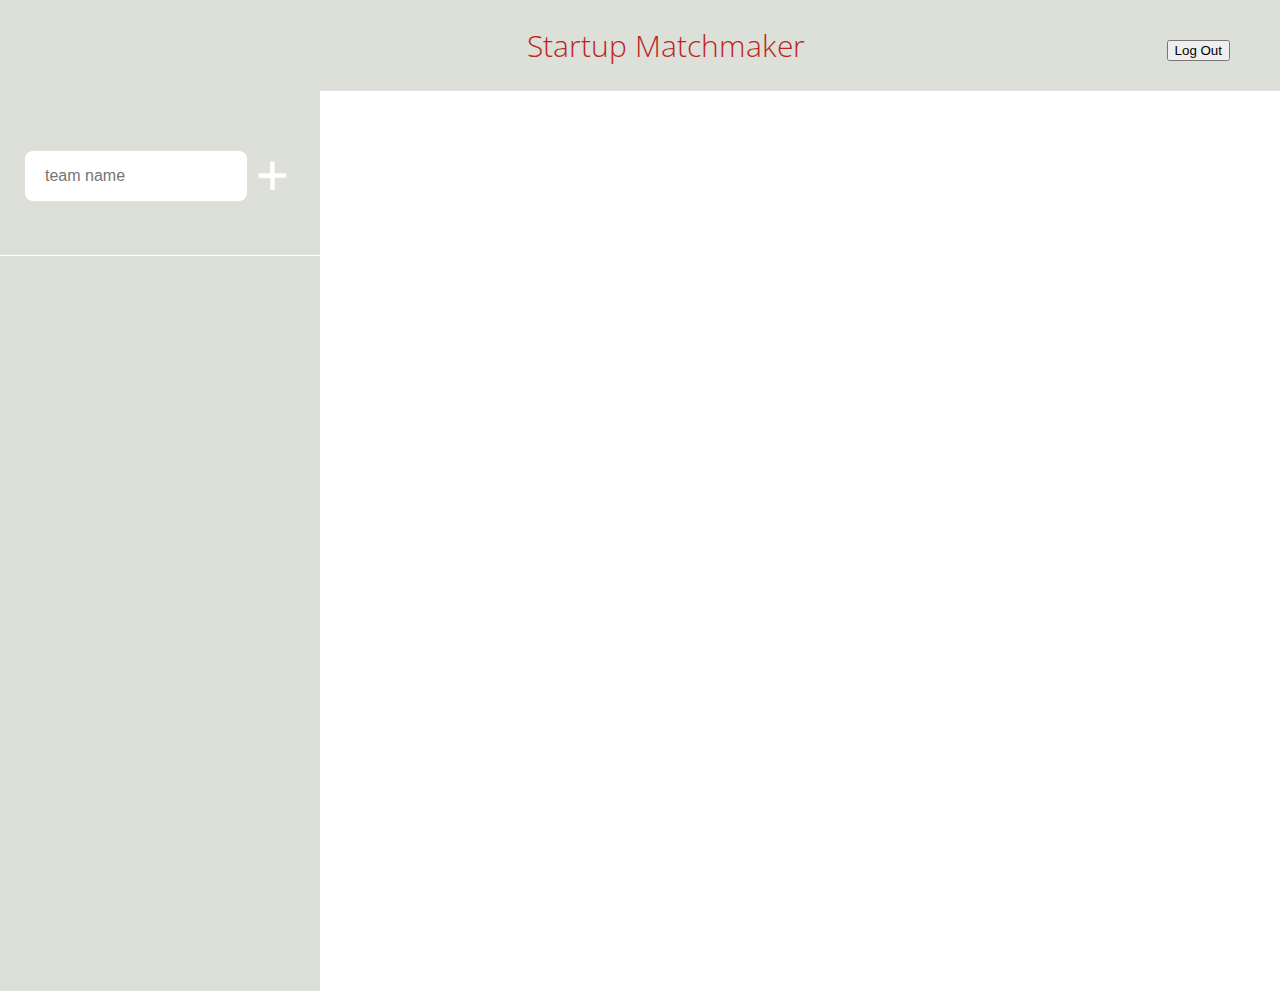
<file: views/team.html>
<!DOCTYPE html>
<html lang="en">
	<head>
    	<meta charset="utf-8">
    	<meta name="teampage" content="index of users">
    	<meta name="team" content="General Assembly, Javascript, JS">

		<title>Team Page</title>

		<!-- external CSS link -->
		<link href='http://fonts.googleapis.com/css?family=Open+Sans:400,700,800,600,300' rel='stylesheet' type='text/css'>
		<link rel="stylesheet" href="/css/reset.css">
		<link rel="stylesheet" href="/css/style.css">
		<script src="/js/components/xhr.js"></script>
		<script src="/js/components/getusers.js"></script>
			<script src="/js/components/tiles.js"></script>
		<script src="/js/components/team.js"></script>
		<script src="/js/components/logout.js"></script>

	</head>
	<body>
		<header>
			<h1>Startup Matchmaker</h1>
			<div class="button"><button onclick="LogOut()">Log Out</button></div>
		</header>

		<div id="container">

		</div><!-- #container -->
  <script src="/js/controllers/team-view-controller.js"></script>
	</body>
</html>
</file>
<file: css/style.css>
@import 'login.css';
@import 'signup.css';
@import 'splash.css';
@import 'team.css'
</file>
